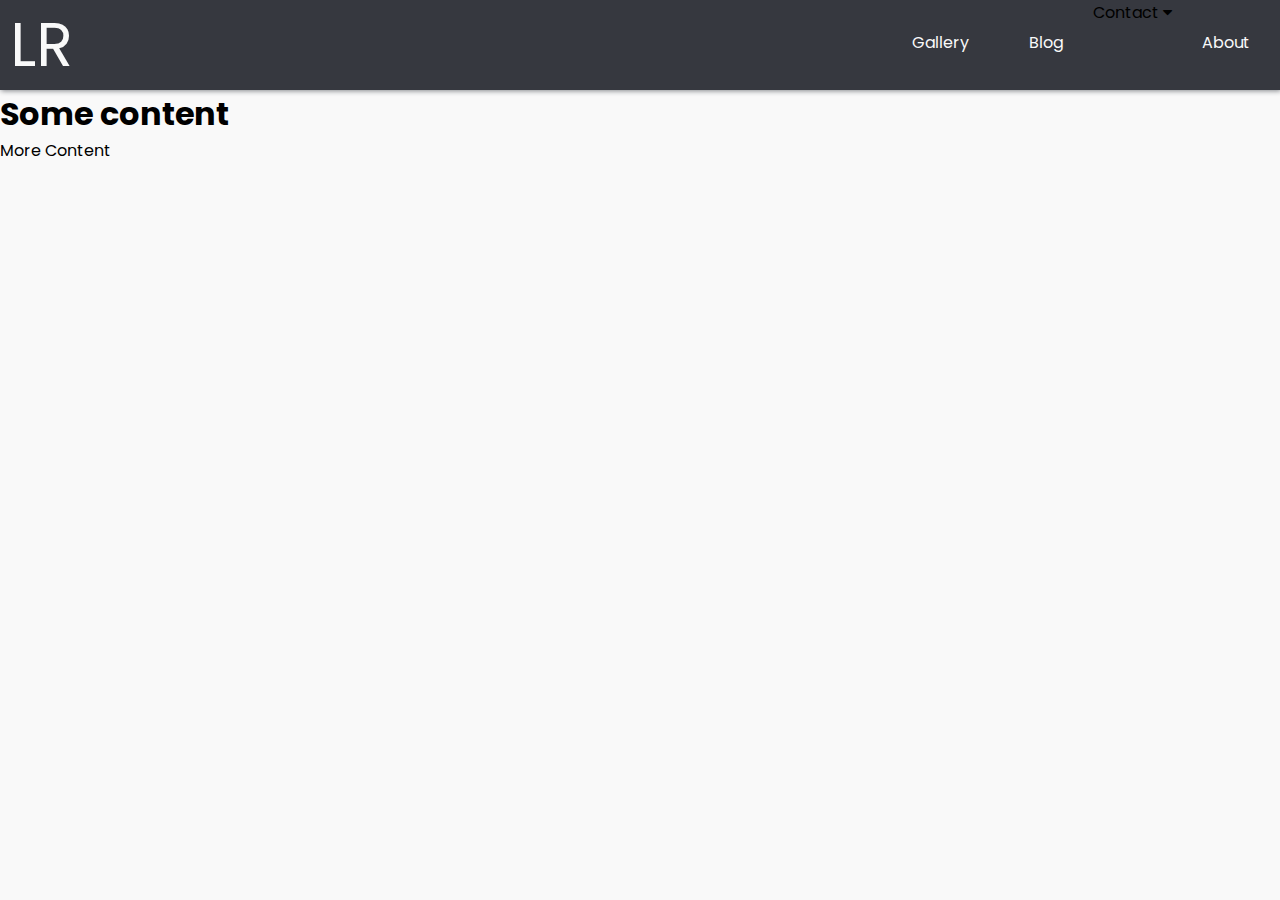
<file: css/responsive-pure-css-menu-main/index.html>
<!DOCTYPE html>
<html lang="en">
<head>
	<meta charset="UTF-8">
	<meta http-equiv="X-UA-Compatible" content="IE=edge">
	<meta name="viewport" content="width=device-width, initial-scale=1.0">

	<!-- App title -->
	<title>Responsive Pure CSS Menu</title>

<link rel="stylesheet" href="https://cdnjs.cloudflare.com/ajax/libs/font-awesome/4.7.0/css/font-awesome.min.css">
	<!-- Link css file -->
	<link rel="stylesheet" href="style.css">

</head>
<body>
	
	<!-- Navigation bar -->
	<header class="header">
		<!-- Logo -->
		<a href="#" class="logo">LR</a>

		<!-- Hamburger icon -->
		<input class="side-menu" type="checkbox" id="side-menu"/>
		<label class="hamb" for="side-menu"><span class="hamb-line"></span></label>

		<!-- Menu -->
		<nav class="nav">
			<ul class="menu">
				<li><a href="#">Gallery</a></li>
				<li><a href="#">Blog</a> </li>
				<li class="subnav">
					<p class="subnavbtn">Contact <i class="fa fa-caret-down"></i></p>
					<div class="subnav-content">
						<a href="#">Email</a>
						<a href="#">Twitter</a>
						<a href="#">Phone</a>
					</div>
				</li>
				<li><a href="#">About</a></li>
			</ul>
		</nav>
	</header>

	<!-- Main content -->
	<main>
		<article>
			<h1>
				Some content
			</h1>
			<p>
				More Content
			</p>
		</article>

	</main>

</body>
</html>
</file>
<file: css/responsive-pure-css-menu-main/style.css>
/* Theming */
@import url("https://fonts.googleapis.com/css2?family=Poppins:wght@400;700&display=swap");

:root{
    --white: #f9f9f9;
    --black: #36383F;
    --grey: #85888C;
}

/* Reset */
*{
    margin: 0;
    padding: 0;
    box-sizing: border-box;
}

body{
    background-color: var(--white);
    font-family: "Poppins", sans-serif;
}

a{
    text-decoration: none;
}

ul{
    list-style: none;
}

/* Header */
.header{
    background-color: var(--black);
    box-shadow: 1px 1px 5px 0px var(--grey);
    position: sticky;
    top: 0;
    width: 100%;
}

/* Logo */
.logo{
    display: inline-block;
    color: var(--white);
    font-size: 60px;
    margin-left: 10px;

}

/* Nav menu */
.nav{
    width: 100%;
    height: 100%;
    position: fixed;
    background-color: var(--black);
    overflow: hidden;
    
}

.menu a{
    display: block;
    padding: 30px;
    color: var(--white);

}

.menu a:hover{
    background-color: var(--grey);
}

.nav{
    max-height: 0;
    transition: max-height .5s ease-out;
}

/* Menu Icon */

.hamb{
    cursor: pointer;
    float: right;
    padding: 40px 20px;
}


.hamb-line {
    background: var(--white);
    display: block;
    height: 2px;
    position: relative;
    width: 24px;
    
}

.hamb-line::before,
.hamb-line::after{
    background: var(--white);
    content: '';
    display: block;
    height: 100%;
    position: absolute;
    transition: all .2s ease-out;
    width: 100%;
}

.hamb-line::before{
    top: 5px;
}

.hamb-line::after{
    top: -5px;
}


.side-menu {
    display: none;
}

/* Toggle menu icon */

.side-menu:checked ~ nav{
    max-height: 100%;
}

.side-menu:checked ~ .hamb .hamb-line {
    background: transparent;
}

.side-menu:checked ~ .hamb .hamb-line::before {
    transform: rotate(-45deg);
    top:0;

}

.side-menu:checked ~ .hamb .hamb-line::after {
    transform: rotate(45deg);
    top:0;
}

/* Sub nav */
.subnav-content {
    background-color:  var(--white);
    width: 100%;
    z-index: 1;
    padding: 20px 0 ;
    display: none;
  }
.subnav-content a {
    color: var(--black);
    text-decoration: none;
    padding: 0;
    margin: 10px 0;
    text-align: center;
}
.subnav:hover .subnav-content {
    display: block;
}

/* Responsiveness */

@media (min-width: 768px) {
    .nav{
        max-height: none;
        top: 0;
        position: relative;
        float: right;
        width: fit-content;
        background-color: transparent;

    }

    .menu li{
        float: left;
    }

    .menu a:hover{
        background-color: transparent;
        color: var(--grey);
        
    }
    
    .hamb{
        display: none;
    }

    .subnav-content {
        padding: 20px 0 ;
        display: none;
        background-color:  var(--black);
    }
    .subnav-content a {
        color: white;
    }

}
</file>
